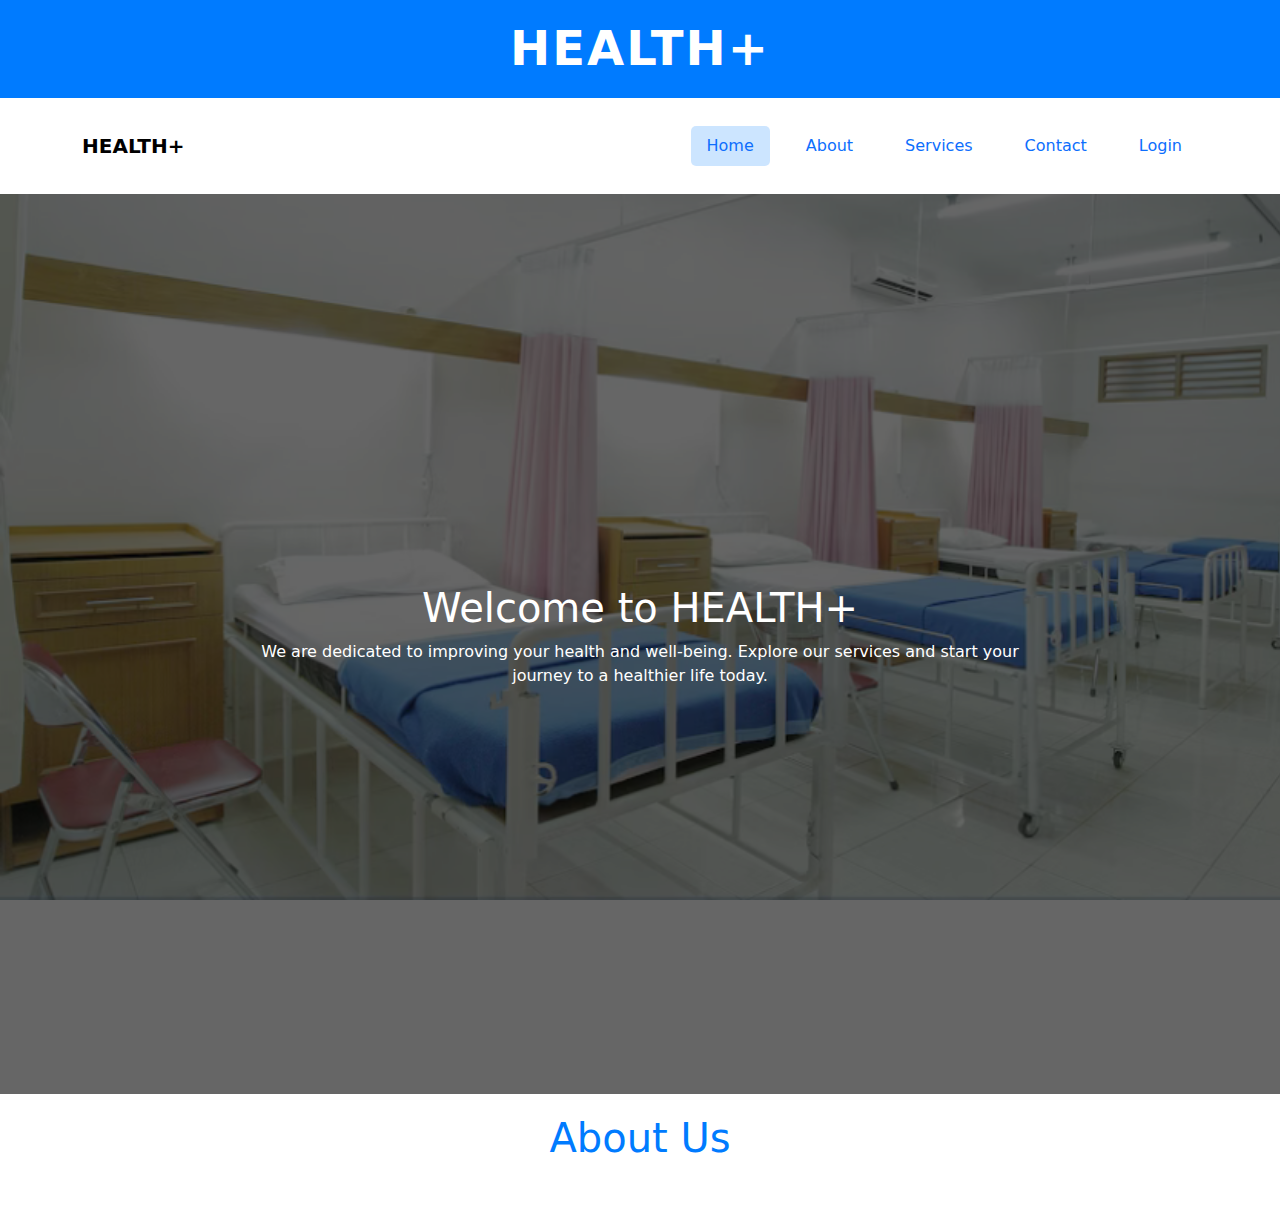
<file: index.html>
<!DOCTYPE html>
<html lang="en">
<head>
  <meta charset="UTF-8">
  <meta name="viewport" content="width=device-width, initial-scale=1.0">
  <title>HEALTH+</title>
  <link rel="stylesheet" href="styles.css"> <!-- Link to external CSS file -->
  <link rel="stylesheet" href="https://stackpath.bootstrapcdn.com/bootstrap/5.1.3/css/bootstrap.min.css"> <!-- Bootstrap CSS link -->
</head>
<body>

  <div class="header">
    <h1>HEALTH+</h1>

  </div>
  
  <nav class="navbar">
    <div class="container">
      <a class="navbar-brand" href="#">HEALTH+</a>
      <ul class="nav">
        <li class="nav-item">
          <a class="nav-link active" aria-current="page" href="#">Home</a>
        </li>
        <li class="nav-item">
          <a class="nav-link" href="aboutus.html">About</a>
        </li>
        <li class="nav-item">
          <a class="nav-link" href="#">Services</a>
        </li>
        <li class="nav-item">
          <a class="nav-link" href="contact_us.html">Contact</a>
        </li>
        <li class="nav-item">
          <a class="nav-link" href="login.html">Login</a>
        </li>
      </ul>
    </div>
  </nav>
  


<div class="parallax">
  <div class="parallax-overlay"></div>
  <div class="parallax-content">
    <div class="container">
      <h1>Welcome to HEALTH+</h1>
      <p>We are dedicated to improving your health and well-being. Explore our services and start your journey to a healthier life today.</p>
      <!-- Add call-to-action buttons or other content here -->
    </div>
  </div>
</div>

<div id="wrapper">
  <div class="container">
    <h2>About Us</h2>
    
    
  </div>
</div>

<!-- Bootstrap JavaScript Bundle with Popper -->
<script src="https://cdnjs.cloudflare.com/ajax/libs/bootstrap/5.1.3/js/bootstrap.bundle.min.js"></script>
</body>
</html>
</file>
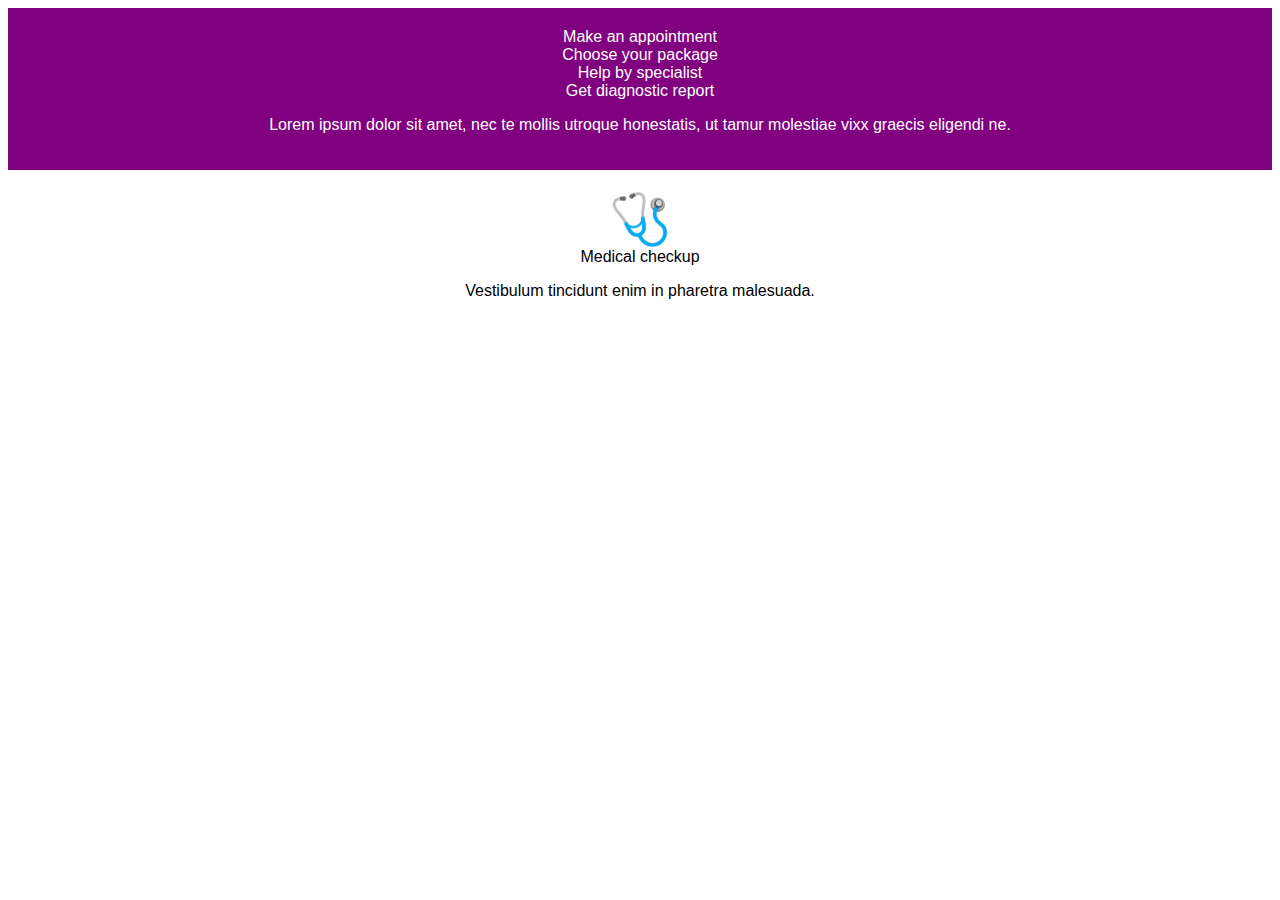
<file: aboutus.html>
<!DOCTYPE html>
<html lang="en">
<head>
<meta charset="UTF-8">
<meta name="viewport" content="width=device-width, initial-scale=1.0">
<title>Medical Service Page</title>
<style>
  body { font-family: Arial, sans-serif; }
  .header { background-color: purple; padding: 20px; text-align: center; color: white; }
  .service-container { display: flex; justify-content: space-around; padding: 20px; }
  .service { text-align: center; }
  .service-icon { font-size: 50px; }
</style>
</head>
<body>
  <div class="header">
    <div>Make an appointment</div>
    <div>Choose your package</div>
    <div>Help by specialist</div>
    <div>Get diagnostic report</div>
    <p>Lorem ipsum dolor sit amet, nec te mollis utroque honestatis, ut tamur molestiae vixx graecis eligendi ne.</p>
  </div>
  <div class="service-container">
    <div class="service">
      <div class="service-icon">🩺</div>
      <div>Medical checkup</div>
      <p>Vestibulum tincidunt enim in pharetra malesuada.</p>
    </div>
    <!-- Repeat for each service -->
  </div>
</body>
</html>
</file>
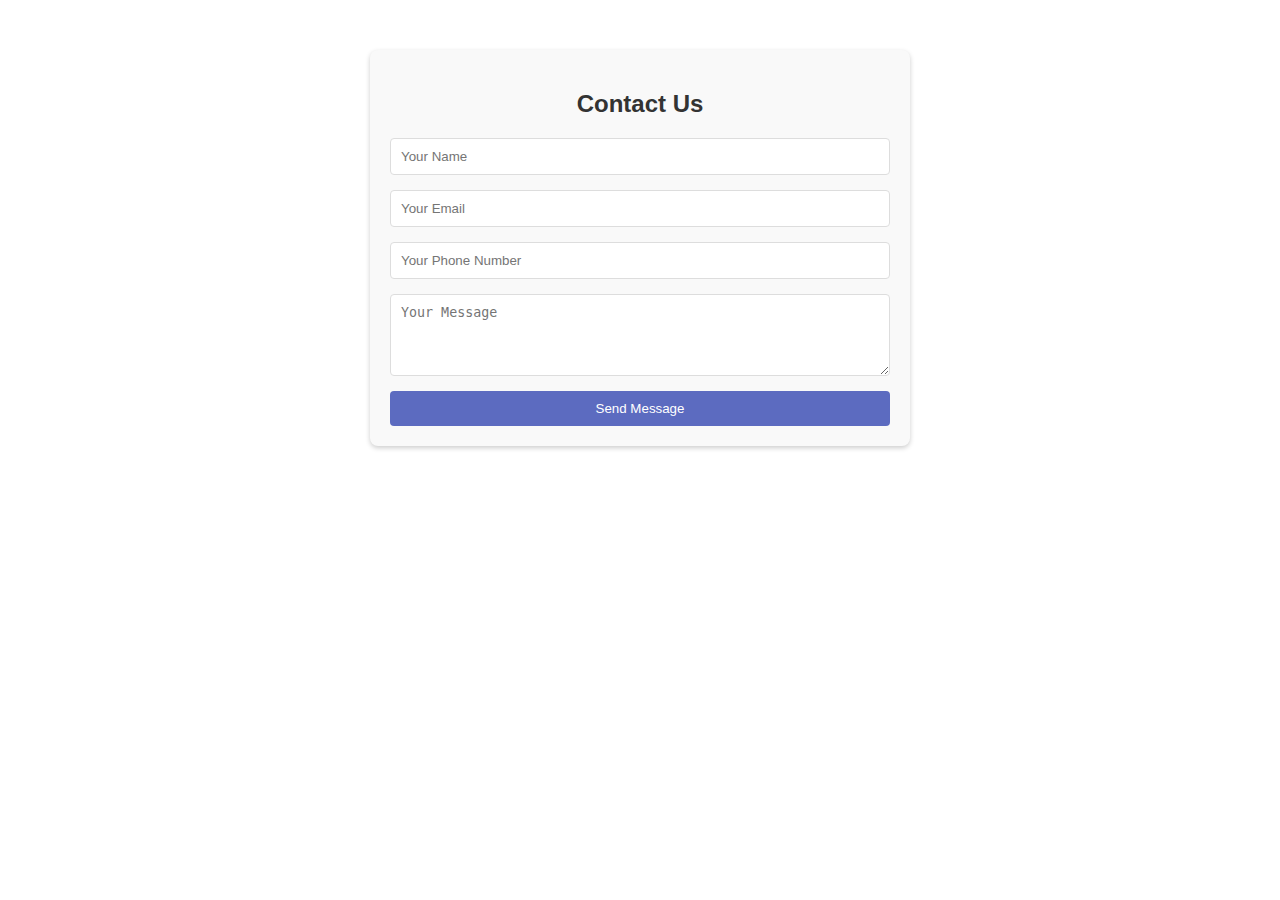
<file: contact_us.html>
<!DOCTYPE html>
<html lang="en">
<head>
    <meta charset="UTF-8">
    <meta name="viewport" content="width=device-width, initial-scale=1.0">
    <title>Contact Us</title>
    <style>
        body, html {
            margin: 0;
            padding: 0;
            font-family: Arial, sans-serif;
        }
        .contact-container {
            max-width: 500px;
            margin: 50px auto;
            padding: 20px;
            background-color: #f9f9f9;
            border-radius: 8px;
            box-shadow: 0 2px 5px rgba(0,0,0,0.2);
        }
        h2 {
            text-align: center;
            color: #333;
        }
        form {
            display: flex;
            flex-direction: column;
        }
        input, textarea {
            padding: 10px;
            margin-bottom: 15px;
            border: 1px solid #ddd;
            border-radius: 4px;
        }
        button {
            padding: 10px 20px;
            background-color: #5c6bc0;
            color: white;
            border: none;
            border-radius: 4px;
            cursor: pointer;
        }
        button:hover {
            background-color: #3f51b5;
        }
    </style>
</head>
<body>

<div class="contact-container">
    <h2>Contact Us</h2>
    <form action="submit_form.php" method="post">
        <input type="text" id="name" name="name" placeholder="Your Name" required>
        <input type="email" id="email" name="email" placeholder="Your Email" required>
        <input type="tel" id="phone" name="phone" placeholder="Your Phone Number">
        <textarea id="message" name="message" placeholder="Your Message" rows="4" required></textarea>
        <button type="submit">Send Message</button>
    </form>
</div>

</body>
</html>
</file>
<file: styles.css>
/* Global styles */
* {
  padding: 0;
  margin: 0;
  box-sizing: border-box;
}

body {
  font-family: 'Segoe UI', Tahoma, Geneva, Verdana, sans-serif;
  background-color: #f8f9fa;
}

/* Header styles */
/* Header styles */
.header {
  background-color: #007bff; /* Header background color */
  padding: 20px;
  text-align: center;
  color: #ffffff; /* Header text color */
}

.header h1 {
  font-size: 3rem;
  font-weight: bold;
  text-transform: uppercase;
  letter-spacing: 2px;
  margin-bottom: 0;
}

/* Navbar styles */
.navbar {
  background-color: #ffffff; /* Navbar background color */
  padding: 10px 0;
}

.navbar-brand {
  font-size: 24px;
  font-weight: bold;
  color: #007bff; /* Navbar brand text color */
  text-decoration: none;
}

.nav {
  list-style: none;
}

.nav-item {
  display: inline-block;
  margin-left: 20px; /* Adjust spacing between navbar items */
}

.nav-link {
  font-size: 18px;
  font-weight: bold;
  color: #007bff; /* Navbar link text color */
  text-decoration: none;
  padding: 5px 10px;
  border-radius: 5px; /* Rounded corners for navbar links */
  transition: background-color 0.3s ease;
}

.nav-link:hover {
  background-color: rgba(0, 123, 255, 0.1); /* Background color on hover */
}

.nav-link.active {
  background-color: rgba(0, 123, 255, 0.2); /* Background color for active link */
}

/* Main content wrapper */
#content {
  padding-top: 120px; /* Adjusted to accommodate fixed navbar */
}

.container {
  max-width: 1200px;
  margin: 0 auto;
  padding: 20px;
}

.container h2 {
  margin-bottom: 40px;
  text-align: center;
  font-size: 2.5rem;
  color: #007bff; /* Match with header color */
}

/* Parallax section */
.parallax {
  background-image: url("image/img2.png");/* Placeholder image URL */
  background-size: cover;
  background-attachment: fixed;
  height: 100vh;
  position: relative;
  display: flex;
  justify-content: center;
  align-items: center;
  text-align: center;
  color: #ffffff;
}

.parallax-overlay {
  position: absolute;
  top: 0;
  left: 0;
  width: 100%;
  height: 100%;
  background-color: rgba(0, 0, 0, 0.6); /* Semi-transparent overlay */
}

.parallax-content {
  z-index: 1; /* Ensure content is above overlay */
  max-width: 800px;
}
</file>
